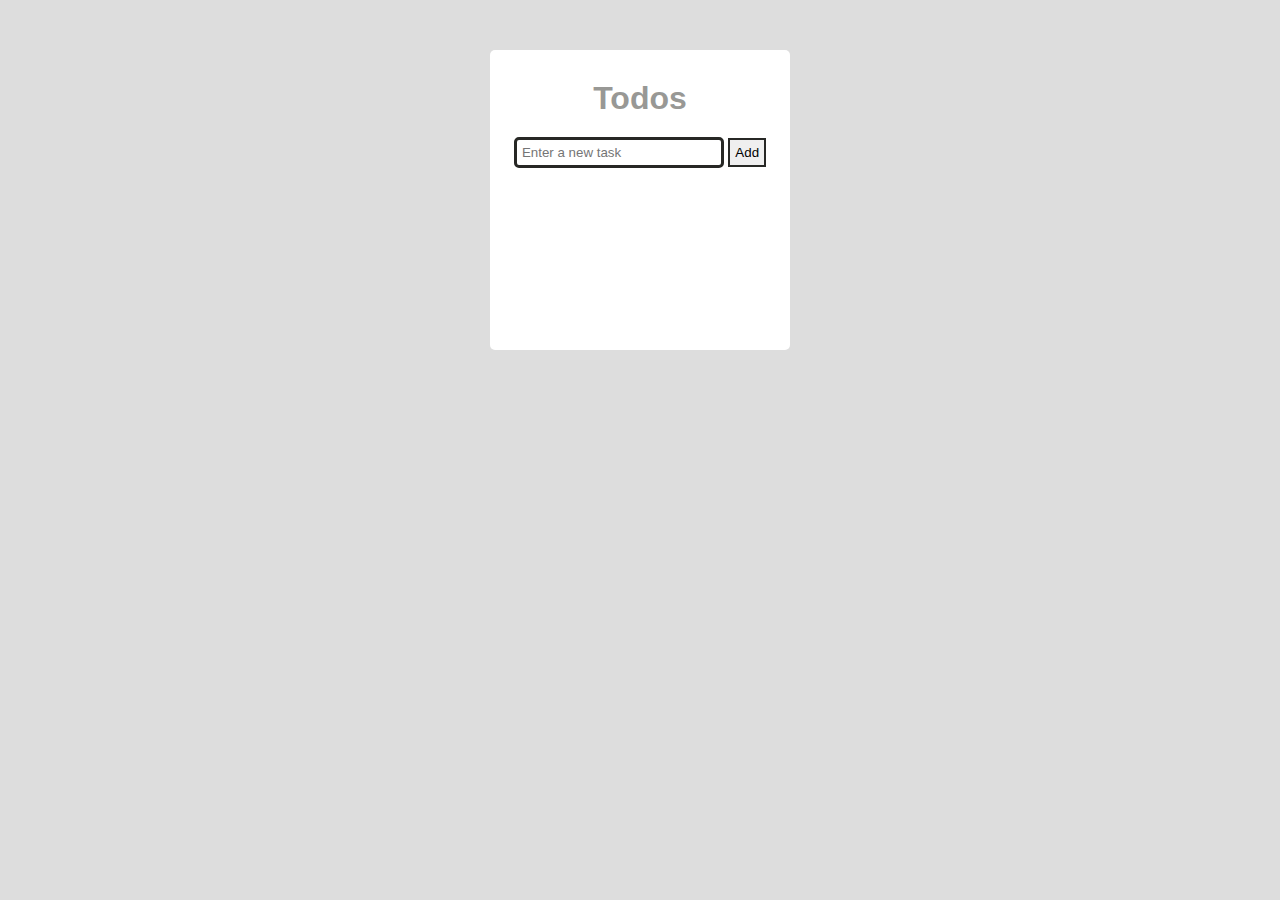
<file: Bai_3/index.html>
<!DOCTYPE html>
<html lang="en">
<head>
  <meta charset="UTF-8">
  <meta name="viewport" content="width=device-width, initial-scale=1.0">
  <title>Todo List</title>
  <link rel="stylesheet" href="./assets/css/style.css">
  <link rel="stylesheet" href="https://cdnjs.cloudflare.com/ajax/libs/font-awesome/6.6.0/css/all.min.css" integrity="sha512-Kc323vGBEqzTmouAECnVceyQqyqdsSiqLQISBL29aUW4U/M7pSPA/gEUZQqv1cwx4OnYxTxve5UMg5GT6L4JJg==" crossorigin="anonymous" referrerpolicy="no-referrer" />
  
</head>
<body>
  <div class="container">
    <h1 class="title">Todos</h1>
    <ul class="todo-list" id="todo-list">
        <li>
            <div class="Input-radio">
                <input type="radio" name="radio" id="radio">
                <label for="raido">Learn Javascript</label>
            </div>
            <div class="button-delete" id="button-delete">
                <button><i class="fa-solid fa-circle-xmark"></i></button>
            </div>
        </li>
    </ul>
    <div class="todo-form">
      <input type="text" id="todo-input" placeholder="Enter a new task" />
      <button id="add-button">Add</button>
    </div>
  </div>

  <script src="./assets/js/script.js"></script>
</body>
</html>
</file>
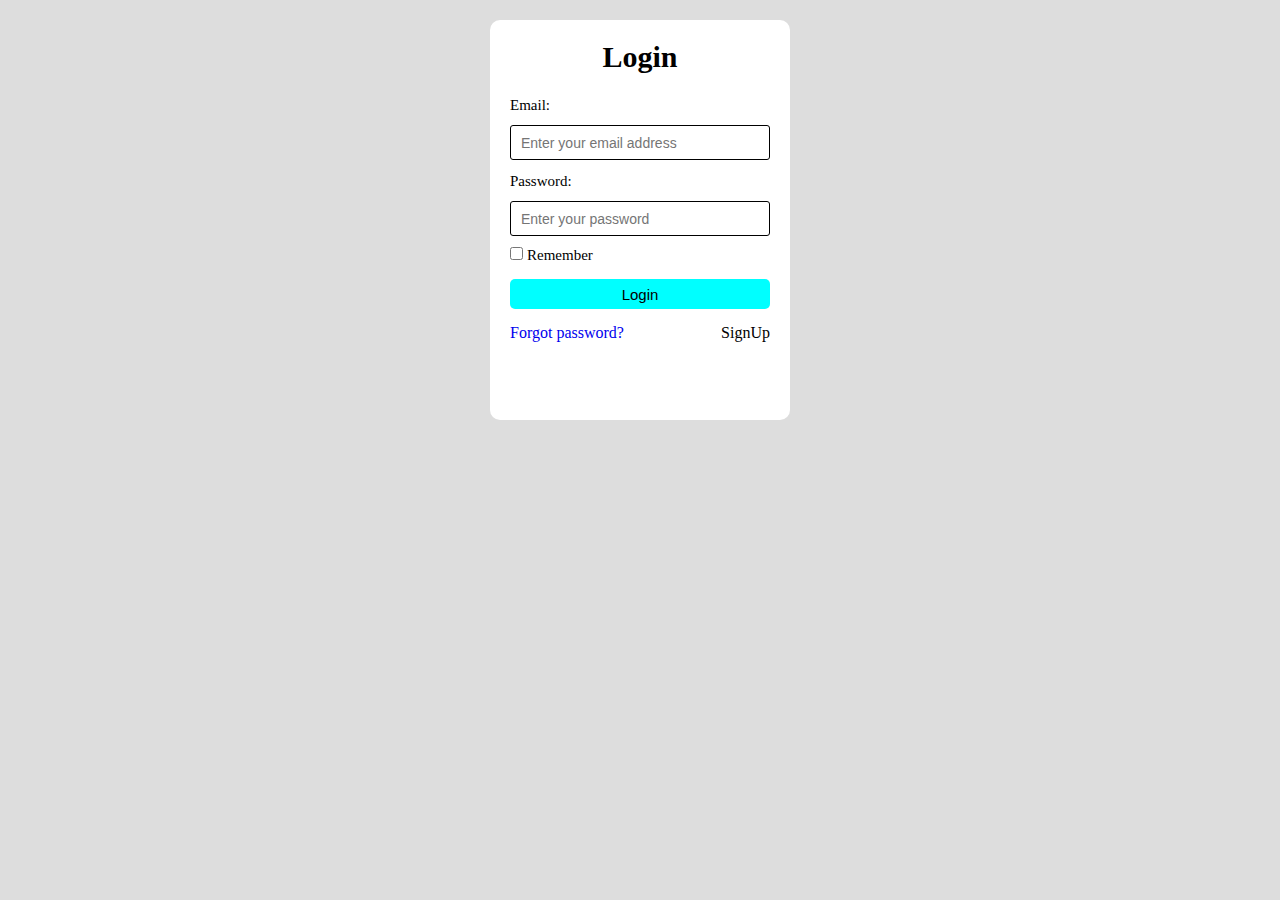
<file: Bai_1/Login.html>
<!DOCTYPE html>
<html lang="en">

<head>
    <meta charset="UTF-8">
    <meta name="viewport" content="width=device-width, initial-scale=1.0">
    <title>Login</title>
    <link rel="stylesheet" href="https://cdnjs.cloudflare.com/ajax/libs/font-awesome/6.6.0/css/all.min.css" integrity="sha512-Kc323vGBEqzTmouAECnVceyQqyqdsSiqLQISBL29aUW4U/M7pSPA/gEUZQqv1cwx4OnYxTxve5UMg5GT6L4JJg==" crossorigin="anonymous" referrerpolicy="no-referrer" />
</head>

<body>
    <div class="container">
        <h2 class="title">Login</h2>
        <form class="form-login" id="FormLogin">
            <div class="form-login__email">
                <label for="email">Email:</label>
                <input class="form-login__input" type="email" name="email" id="email"
                    placeholder="Enter your email address">
            </div>
            <div class="form-login__password">
                <label for="password">Password:</label>
                <input class="form-login__input" type="password" name="password" id="password"
                    placeholder="Enter your password" required>
                <button id="TogglePass" class="TogglePass"><i class="fa-regular fa-eye-slash"></i></button>
            </div>
            <div class="form-login__remember-me">
                <input type="checkbox" id="Remember" name="Remember" >
                <label for="Remember">Remember</label>
            </div>
            <button class="ButtonLogin" type="submit">Login</button>
            <br>
            <div class="form-login__foot">
                <a class="form-login__foot--1" href="#">Forgot password?</a>
                <a class="form-login__foot--2" href="#">SignUp</a>
            </div>
        </form>
        
    </div>
    <style>
        @import url('https://fonts.googleapis.com/css2?family=Roboto:ital,wght@0,100;0,300;0,400;0,500;0,700;0,900;1,100;1,300;1,400;1,500;1,700;1,900&display=swap');

        * {
            box-sizing: border-box;
            margin: 0;
            padding: 0;
        }

        body {
            display: flex;
            justify-content: center;
            height: 100vh;
            background-color: #ddd;
        }

        .container {
            background-color: #fff;
            width: 300px;
            height: 400px;
            padding: 20px;
            margin: 20px;
            border-radius: 10px;
        }


        .title {
            text-align: center;
            margin-bottom: 20px;
            font-size: 30px;
        }

        .form-login__email,
        .form-login__password {
            padding: 0px;
            margin-bottom: 10px;
            font-size: 18px;
            position: relative;
        }

        .form-login__input {
            width: 100%;
            height: 35px;
            border: 1px solid;
            border-radius: 3px;
            margin-top: 10px;
        }

        .ButtonLogin {
            background-color: aqua;
            border: 0;
            border-radius: 5px;
            font-size: 15px;
            width: 100%;
            height: 30px;
            cursor: pointer;
            margin-top: 15px;
            margin-bottom: 15px;
        }

        .form-login__input {
            padding: 10px;
            font-size: 14px;
        }

        .form-login__foot{
            display: flex;
            justify-content: space-between;
            
        }
        .form-login__foot a {
            text-decoration: none;
        }
        .form-login__foot, .form-login__foot--2{
            color: black;
        }   
        .form-login__foot, .form-login__foot--1:hover{
            color: aquamarine;
        }
        
        .form-login__password .TogglePass{
            position: absolute;
            border: 0;
            background-color: #fff;
            bottom: 8px;
            right: 10px;
            cursor: pointer;
        }
        label {
            font-size: 15px;
        }
    </style>
    <script src="./assets/js/script.js"></script>
</body>

</html>
</file>
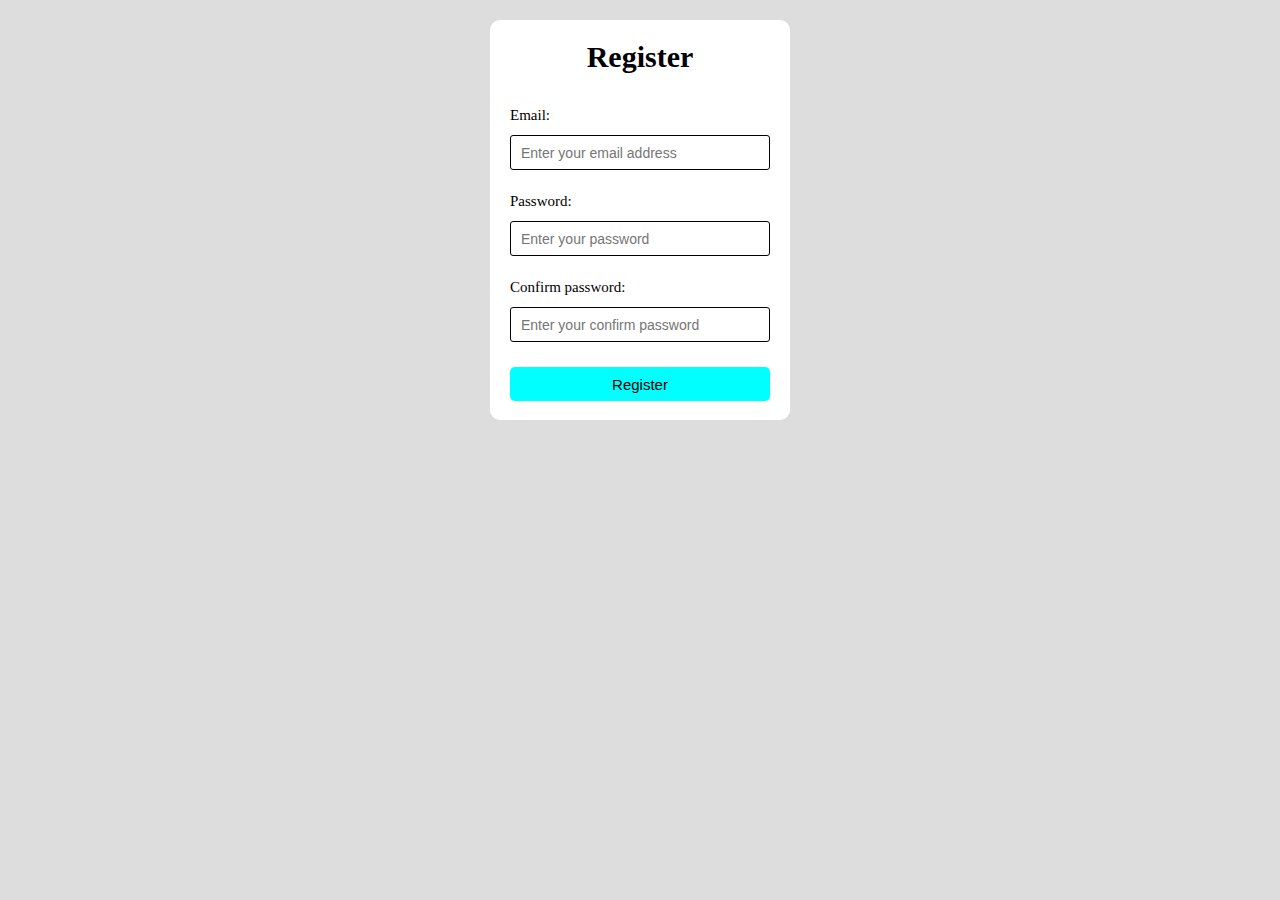
<file: Bai_1/Register.html>
<!DOCTYPE html>
<html lang="en">

<head>
    <meta charset="UTF-8">
    <meta name="viewport" content="width=device-width, initial-scale=1.0">
    <title>Register</title>
    <link rel="stylesheet" href="./assets//css/style.css">
</head>

<body>
    <div class="container">
        <h2 class="title">Register</h2>
        <form class="form-register" id="FormRegister">
            <div class="form-register__email">
                <label for="email">Email:</label>
                <input class="form-register__input" type="email" name="email" id="email" placeholder="Enter your email address">
            </div>
            <div class="form-register__password">
                <label for="password">Password:</label>
                <input class="form-register__input" type="password" name="password" id="password" placeholder="Enter your password">
            </div>
            <div class="form-register__confirmPassword">
                <label for="ConfirmPassword">Confirm password:</label>
                <input class="form-register__input" type="password" name="ConfirmPassword" id="ConfirmPassword" placeholder="Enter your confirm password">
            </div>
            <button class="buttonRegister" type="submit">Register</button>
        </form>
    </div>
    <script src="./assets/js/script.js"></script>
</body>

</html>
</file>
<file: Bai_3/assets/css/style.css>
@import url('https://fonts.googleapis.com/css2?family=Roboto:ital,wght@0,100;0,300;0,400;0,500;0,700;0,900;1,100;1,300;1,400;1,500;1,700;1,900&display=swap');

* {
    box-sizing: border-box;
    margin: 0;
    padding: 0;
}

body{
    background: #ddd;
    display: flex;
    justify-content: center ;
}
.container{
    margin-top: 50px;
    font-family: "Vietname Be pro",sans-serif;
    background-color: white;
    width: 300px;
    height: 300px;
    border-radius: 5px;
    text-align: center;
    
}

.title{
    color: #989895;
    margin-top: 30px;
    margin-bottom: 10px;
}
li{
    position: relative;
}

.todo-list li{
    display: flex;
    justify-content: space-around;

}

.todo-form input {
    width: 70%;
    margin-top: 10px;
    border: 3px solid #272825;
    padding: 5px;
    border-radius: 5px;
}


.Input-radio label{
    font-size: 12px;
    margin-left: 4px;
}
.button-delete button{
    border: 0;
    background-color: white;
    color: red;
    margin-right: 18px;
}

.todo-form #add-button {   
     padding: 5px;
     border: 2px solid #272825;
}
</file>
<file: Bai_1/assets/css/style.css>
@import url('https://fonts.googleapis.com/css2?family=Roboto:ital,wght@0,100;0,300;0,400;0,500;0,700;0,900;1,100;1,300;1,400;1,500;1,700;1,900&display=swap');

* {
    box-sizing: border-box;
    margin: 0;
    padding: 0;
}

body{
    display: flex;
    justify-content: center;
    height: 100vh;
    background-color: #ddd;
}

.container{
    background-color: #fff;
    width: 300px;
    height: 400px;
    padding: 20px;
    margin: 20px;
    border-radius: 10px;
}

.form-register {
    width: 100%;
}

.title{
    text-align: center;
    margin-bottom: 20px;
    font-size: 30px;
}

.form-register__email, .form-register__password, .form-register__confirmPassword{
    padding: 10px 0px;
    font-size: 18px;
}

.form-register__input {
    width: 100%;
    height: 35px;
    border: 1px solid   ;
    border-radius: 3px;
    margin-top: 10px;
}

.buttonRegister{
    background-color: aqua;
    border: 0;
    border-radius: 5px;    
    font-size: 15px;
    width: 100%;
    margin-top: 15px;
    height: 34px;
    cursor: pointer;

}

.form-register__input{
    padding: 10px;
    font-size: 14px;
}

label{
    font-size: 15px;
}
</file>
